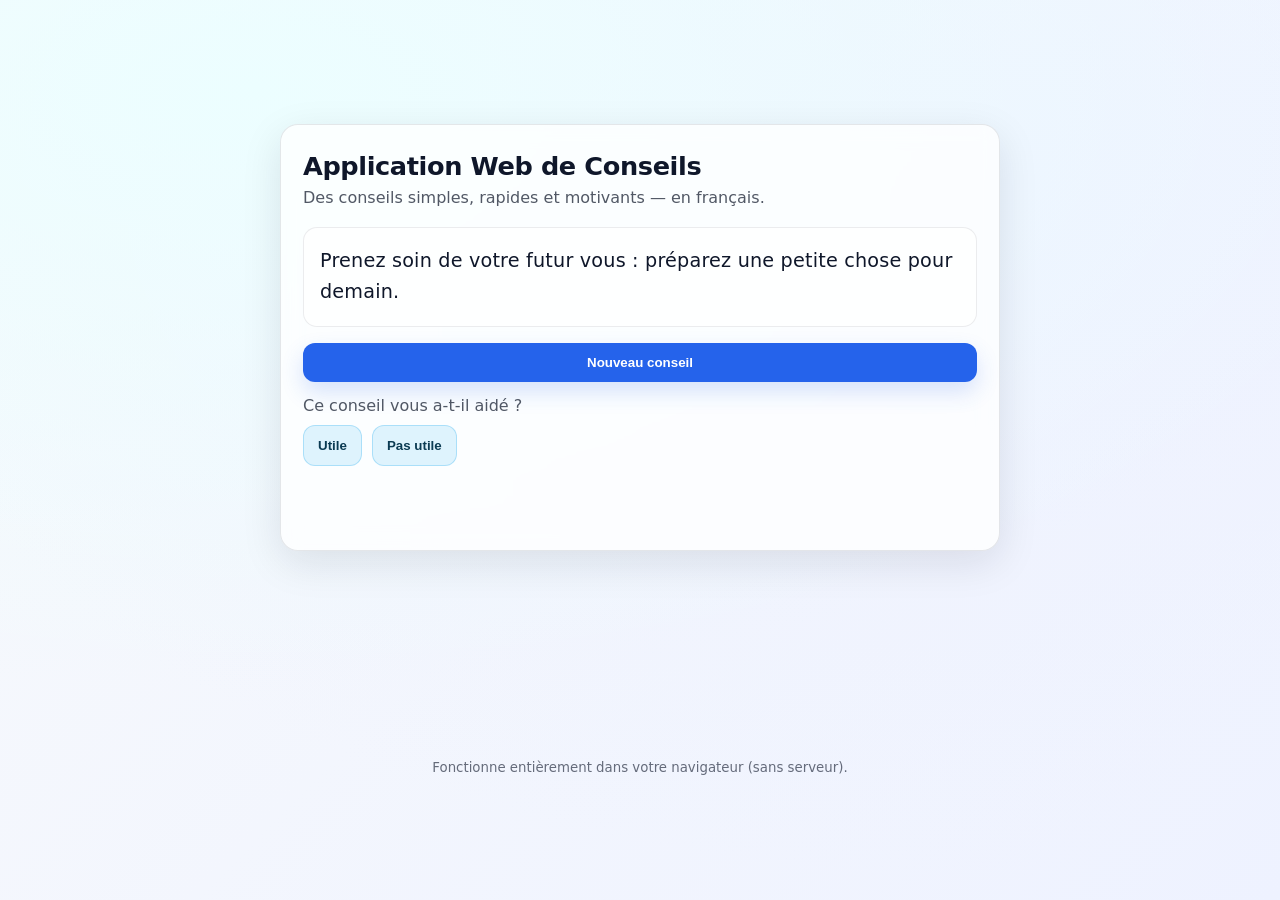
<file: index.html>
<!doctype html>
<html lang="fr">
  <head>
    <meta charset="UTF-8" />
    <meta name="viewport" content="width=device-width, initial-scale=1" />
    <meta
      name="description"
      content="Application web de conseils en français : obtenez un conseil, donnez votre avis."
    />
    <title>Application Web de Conseils</title>
    <link rel="stylesheet" href="./styles.css" />
    <script src="./script.js" defer></script>
  </head>

  <body>
    <main class="page">
      <section class="card" aria-labelledby="title">
        <header class="header">
          <h1 id="title" class="title">Application Web de Conseils</h1>
          <p class="subtitle">Des conseils simples, rapides et motivants — en français.</p>
        </header>

        <figure class="advice" aria-label="Conseil du moment">
          <blockquote id="adviceText" class="adviceText" aria-live="polite"></blockquote>
        </figure>

        <div class="actions">
          <button id="newAdviceBtn" class="btn btnPrimary" type="button">
            Nouveau conseil
          </button>

          <div class="feedback" aria-label="Donner votre avis">
            <span class="feedbackLabel">Ce conseil vous a-t-il aidé ?</span>
            <div class="feedbackButtons">
              <button
                id="helpfulBtn"
                class="btn btnSecondary"
                type="button"
                data-feedback="helpful"
              >
                Utile
              </button>
              <button
                id="notHelpfulBtn"
                class="btn btnSecondary"
                type="button"
                data-feedback="notHelpful"
              >
                Pas utile
              </button>
            </div>
          </div>
        </div>

        <div class="statusRow">
          <p id="statusMessage" class="statusMessage" role="status" aria-live="polite"></p>
          <p id="stats" class="stats" aria-label="Statistiques locales"></p>
        </div>
      </section>

      <footer class="footer">
        <small
          >Fonctionne entièrement dans votre navigateur (sans serveur).</small
        >
      </footer>
    </main>
  </body>
</html>
</file>
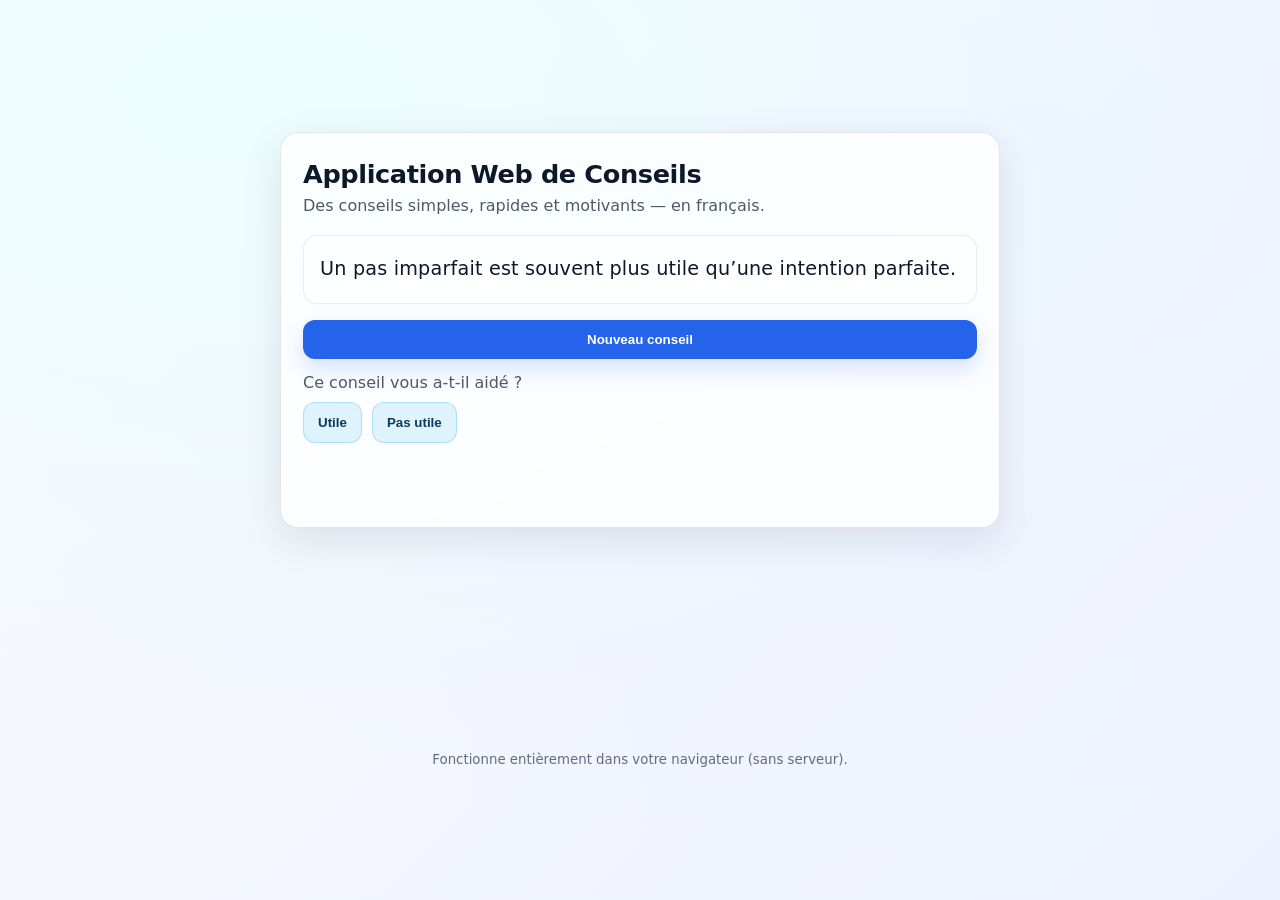
<file: french/index.html>
<!doctype html>
<html lang="fr">
  <head>
    <meta charset="UTF-8" />
    <meta name="viewport" content="width=device-width, initial-scale=1" />
    <meta
      name="description"
      content="Application web de conseils en français : obtenez un conseil, donnez votre avis."
    />
    <title>Application Web de Conseils</title>
    <link rel="stylesheet" href="./styles.css" />
    <script src="./script.js" defer></script>
  </head>

  <body>
    <main class="page">
      <section class="card" aria-labelledby="title">
        <header class="header">
          <h1 id="title" class="title">Application Web de Conseils</h1>
          <p class="subtitle">Des conseils simples, rapides et motivants — en français.</p>
        </header>

        <figure class="advice" aria-label="Conseil du moment">
          <blockquote id="adviceText" class="adviceText" aria-live="polite"></blockquote>
        </figure>

        <div class="actions">
          <button id="newAdviceBtn" class="btn btnPrimary" type="button">
            Nouveau conseil
          </button>

          <div class="feedback" aria-label="Donner votre avis">
            <span class="feedbackLabel">Ce conseil vous a-t-il aidé ?</span>
            <div class="feedbackButtons">
              <button
                id="helpfulBtn"
                class="btn btnSecondary"
                type="button"
                data-feedback="helpful"
              >
                Utile
              </button>
              <button
                id="notHelpfulBtn"
                class="btn btnSecondary"
                type="button"
                data-feedback="notHelpful"
              >
                Pas utile
              </button>
            </div>
          </div>
        </div>

        <div class="statusRow">
          <p id="statusMessage" class="statusMessage" role="status" aria-live="polite"></p>
          <p id="stats" class="stats" aria-label="Statistiques locales"></p>
        </div>
      </section>

      <footer class="footer">
        <small>Fonctionne entièrement dans votre navigateur (sans serveur).</small>
      </footer>
    </main>
  </body>
</html>
</file>
<file: styles.css>
:root {
  --bg1: #eef2ff;
  --bg2: #ecfeff;
  --card: rgba(255, 255, 255, 0.78);
  --border: rgba(15, 23, 42, 0.10);
  --text: #0f172a;
  --muted: rgba(15, 23, 42, 0.72);
  --primary: #2563eb;
  --primaryHover: #1d4ed8;
  --secondary: #0ea5e9;
  --secondaryHover: #0284c7;
  --focus: rgba(37, 99, 235, 0.35);
  --shadow: 0 12px 40px rgba(15, 23, 42, 0.10);
  --radius: 18px;
}

* {
  box-sizing: border-box;
}

html,
body {
  height: 100%;
}

body {
  margin: 0;
  font-family: ui-sans-serif, system-ui, -apple-system, Segoe UI, Roboto, Arial,
    "Noto Sans", "Liberation Sans", sans-serif;
  color: var(--text);
  background: radial-gradient(1200px 600px at 20% 10%, var(--bg2), transparent),
    radial-gradient(1200px 700px at 80% 20%, var(--bg1), transparent),
    linear-gradient(135deg, #f8fafc, #eef2ff);
}

.page {
  min-height: 100%;
  display: grid;
  place-items: center;
  padding: 28px 16px;
}

.card {
  width: min(720px, 100%);
  background: var(--card);
  backdrop-filter: blur(10px);
  border: 1px solid var(--border);
  border-radius: var(--radius);
  box-shadow: var(--shadow);
  padding: 26px 22px;
}

.header {
  display: grid;
  gap: 6px;
  margin-bottom: 18px;
}

.title {
  margin: 0;
  font-size: clamp(1.25rem, 2.5vw, 1.6rem);
  letter-spacing: -0.015em;
}

.subtitle {
  margin: 0;
  color: var(--muted);
  line-height: 1.4;
}

.advice {
  margin: 18px 0 16px;
  padding: 18px 16px;
  border-radius: 14px;
  border: 1px solid rgba(15, 23, 42, 0.08);
  background: rgba(255, 255, 255, 0.6);
}

.adviceText {
  margin: 0;
  font-size: clamp(1.05rem, 2.2vw, 1.2rem);
  line-height: 1.6;
  letter-spacing: 0.01em;
  transition: opacity 220ms ease, transform 220ms ease;
  will-change: opacity, transform;
}

.adviceText.isFadingOut {
  opacity: 0;
  transform: translateY(6px);
}

.actions {
  display: grid;
  gap: 14px;
  margin-top: 10px;
}

.feedback {
  display: grid;
  gap: 10px;
}

.feedbackLabel {
  color: var(--muted);
}

.feedbackButtons {
  display: flex;
  flex-wrap: wrap;
  gap: 10px;
}

.btn {
  appearance: none;
  border: none;
  border-radius: 12px;
  padding: 12px 14px;
  font-weight: 650;
  cursor: pointer;
  transition: transform 120ms ease, background-color 120ms ease,
    box-shadow 120ms ease, opacity 120ms ease;
}

.btn:active {
  transform: translateY(1px);
}

.btn:disabled {
  cursor: not-allowed;
  opacity: 0.65;
}

.btnPrimary {
  background: var(--primary);
  color: white;
  box-shadow: 0 10px 22px rgba(37, 99, 235, 0.18);
}

.btnPrimary:hover {
  background: var(--primaryHover);
}

.btnSecondary {
  background: rgba(14, 165, 233, 0.12);
  color: #0b3b53;
  border: 1px solid rgba(14, 165, 233, 0.25);
}

.btnSecondary:hover {
  background: rgba(14, 165, 233, 0.18);
  border-color: rgba(14, 165, 233, 0.35);
}

.btn:focus-visible {
  outline: none;
  box-shadow: 0 0 0 4px var(--focus);
}

.statusRow {
  display: grid;
  gap: 6px;
  margin-top: 14px;
  min-height: 44px;
}

.statusMessage {
  margin: 0;
  color: rgba(2, 44, 34, 0.9);
  font-weight: 600;
}

.stats {
  margin: 0;
  color: var(--muted);
}

.footer {
  width: min(720px, 100%);
  margin-top: 14px;
  text-align: center;
  color: rgba(15, 23, 42, 0.62);
}

@media (prefers-reduced-motion: reduce) {
  .adviceText {
    transition: none;
  }
  .btn {
    transition: none;
  }
}
</file>
<file: french/styles.css>
:root {
  --bg1: #eef2ff;
  --bg2: #ecfeff;
  --card: rgba(255, 255, 255, 0.78);
  --border: rgba(15, 23, 42, 0.10);
  --text: #0f172a;
  --muted: rgba(15, 23, 42, 0.72);
  --primary: #2563eb;
  --primaryHover: #1d4ed8;
  --secondary: #0ea5e9;
  --secondaryHover: #0284c7;
  --focus: rgba(37, 99, 235, 0.35);
  --shadow: 0 12px 40px rgba(15, 23, 42, 0.10);
  --radius: 18px;
}

* {
  box-sizing: border-box;
}

html,
body {
  height: 100%;
}

body {
  margin: 0;
  font-family: ui-sans-serif, system-ui, -apple-system, Segoe UI, Roboto, Arial,
    "Noto Sans", "Liberation Sans", sans-serif;
  color: var(--text);
  background: radial-gradient(1200px 600px at 20% 10%, var(--bg2), transparent),
    radial-gradient(1200px 700px at 80% 20%, var(--bg1), transparent),
    linear-gradient(135deg, #f8fafc, #eef2ff);
}

.page {
  min-height: 100%;
  display: grid;
  place-items: center;
  padding: 28px 16px;
}

.card {
  width: min(720px, 100%);
  background: var(--card);
  backdrop-filter: blur(10px);
  border: 1px solid var(--border);
  border-radius: var(--radius);
  box-shadow: var(--shadow);
  padding: 26px 22px;
}

.header {
  display: grid;
  gap: 6px;
  margin-bottom: 18px;
}

.title {
  margin: 0;
  font-size: clamp(1.25rem, 2.5vw, 1.6rem);
  letter-spacing: -0.015em;
}

.subtitle {
  margin: 0;
  color: var(--muted);
  line-height: 1.4;
}

.advice {
  margin: 18px 0 16px;
  padding: 18px 16px;
  border-radius: 14px;
  border: 1px solid rgba(15, 23, 42, 0.08);
  background: rgba(255, 255, 255, 0.6);
}

.adviceText {
  margin: 0;
  font-size: clamp(1.05rem, 2.2vw, 1.2rem);
  line-height: 1.6;
  letter-spacing: 0.01em;
  transition: opacity 220ms ease, transform 220ms ease;
  will-change: opacity, transform;
}

.adviceText.isFadingOut {
  opacity: 0;
  transform: translateY(6px);
}

.actions {
  display: grid;
  gap: 14px;
  margin-top: 10px;
}

.feedback {
  display: grid;
  gap: 10px;
}

.feedbackLabel {
  color: var(--muted);
}

.feedbackButtons {
  display: flex;
  flex-wrap: wrap;
  gap: 10px;
}

.btn {
  appearance: none;
  border: none;
  border-radius: 12px;
  padding: 12px 14px;
  font-weight: 650;
  cursor: pointer;
  transition: transform 120ms ease, background-color 120ms ease,
    box-shadow 120ms ease, opacity 120ms ease;
}

.btn:active {
  transform: translateY(1px);
}

.btn:disabled {
  cursor: not-allowed;
  opacity: 0.65;
}

.btnPrimary {
  background: var(--primary);
  color: white;
  box-shadow: 0 10px 22px rgba(37, 99, 235, 0.18);
}

.btnPrimary:hover {
  background: var(--primaryHover);
}

.btnSecondary {
  background: rgba(14, 165, 233, 0.12);
  color: #0b3b53;
  border: 1px solid rgba(14, 165, 233, 0.25);
}

.btnSecondary:hover {
  background: rgba(14, 165, 233, 0.18);
  border-color: rgba(14, 165, 233, 0.35);
}

.btn:focus-visible {
  outline: none;
  box-shadow: 0 0 0 4px var(--focus);
}

.statusRow {
  display: grid;
  gap: 6px;
  margin-top: 14px;
  min-height: 44px;
}

.statusMessage {
  margin: 0;
  color: rgba(2, 44, 34, 0.9);
  font-weight: 600;
}

.stats {
  margin: 0;
  color: var(--muted);
}

.footer {
  width: min(720px, 100%);
  margin-top: 14px;
  text-align: center;
  color: rgba(15, 23, 42, 0.62);
}

@media (prefers-reduced-motion: reduce) {
  .adviceText {
    transition: none;
  }
  .btn {
    transition: none;
  }
}
</file>
